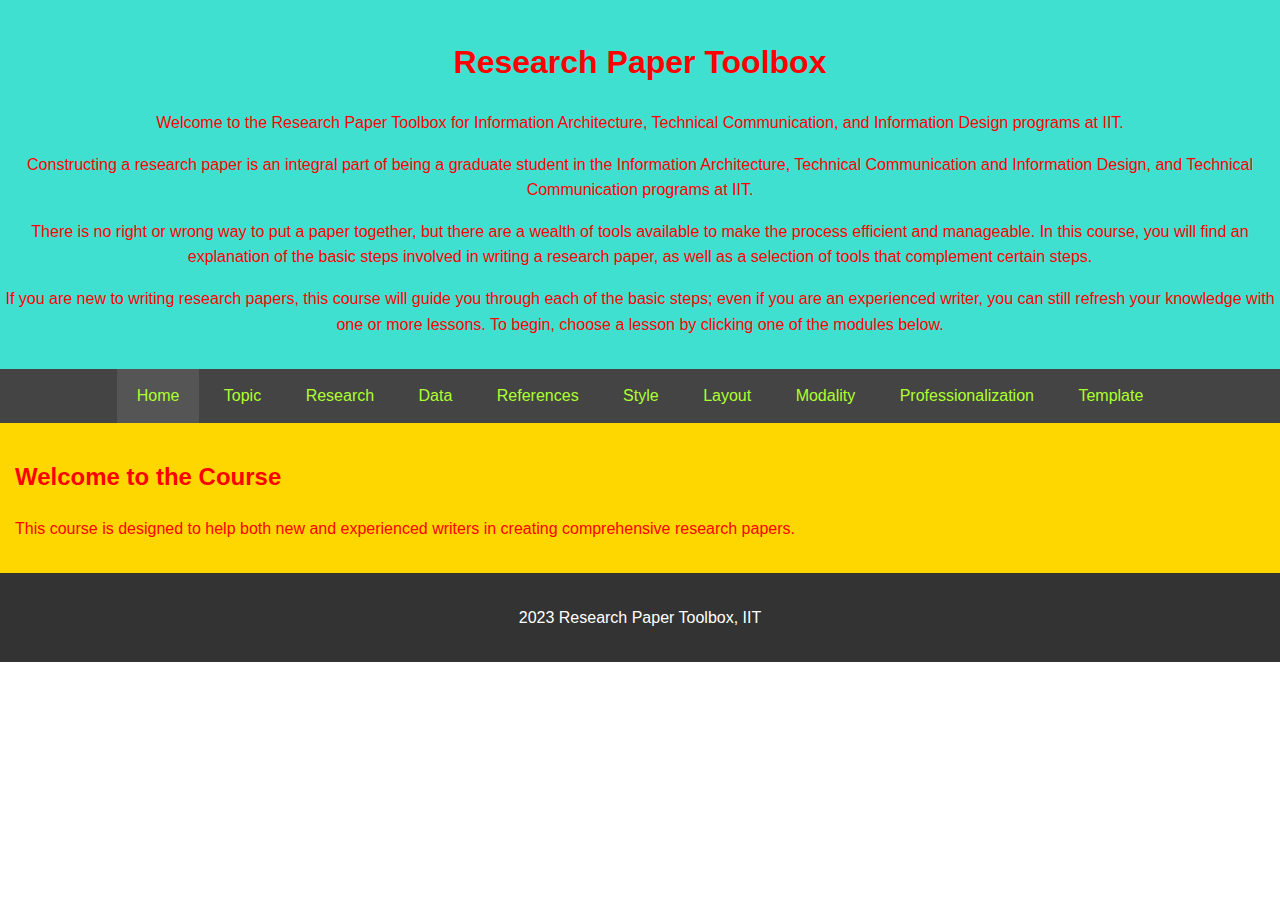
<file: index.html>
<html lang="en">
<head>
  <meta charset="UTF-8">
  <title>Research Paper Toolbox</title>
  <link rel="stylesheet" href="style.css">
</head>
<body>
    <header>
        <h1>Research Paper Toolbox</h1>
        <p>Welcome to the Research Paper Toolbox for Information Architecture, Technical Communication, and Information Design programs at IIT.</p>


    </p>Constructing a research paper is an integral part of being a graduate student in the Information Architecture, Technical Communication and Information Design, and Technical Communication programs at IIT. 
    </p>

    <p>There is no right or wrong way to put a paper together, but there are a wealth of tools available to make the process efficient and manageable. In this course, you will find an explanation of the basic steps involved in writing a research paper, as well as a selection of tools that complement certain steps. 
    </p>

    <p>If you are new to writing research papers, this course will guide you through each of the basic steps; even if you are an experienced writer, you can still refresh your knowledge with one or more lessons. To begin, choose a lesson by clicking one of the modules below.
    </p>
    
    </header>
    <nav>
        <ul>
            <li><a href="index.html" class="active">Home</a></li>
            <li><a href="topic.html">Topic</a></li>
            <li><a href="research module.html">Research</a></li>
            <li><a href="data.html">Data</a></li>
            <li><a href="references.html">References</a></li>
            <li><a href="style.html">Style</a></li>
            <li><a href="#">Layout</a></li>
            <li><a href="#">Modality</a></li>
            <li><a href="#">Professionalization</a></li>
            <li><a href="template.html">Template</a></li>
        </ul>
    </nav>
    <main>
        <section>
            <h2>Welcome to the Course</h2>
            <p>This course is designed to help both new and experienced writers in creating comprehensive research papers.</p>
        </section>
    </main>
    <footer>
        <p> 2023 Research Paper Toolbox, IIT</p>
    </footer>
</body>
</html>
</file>
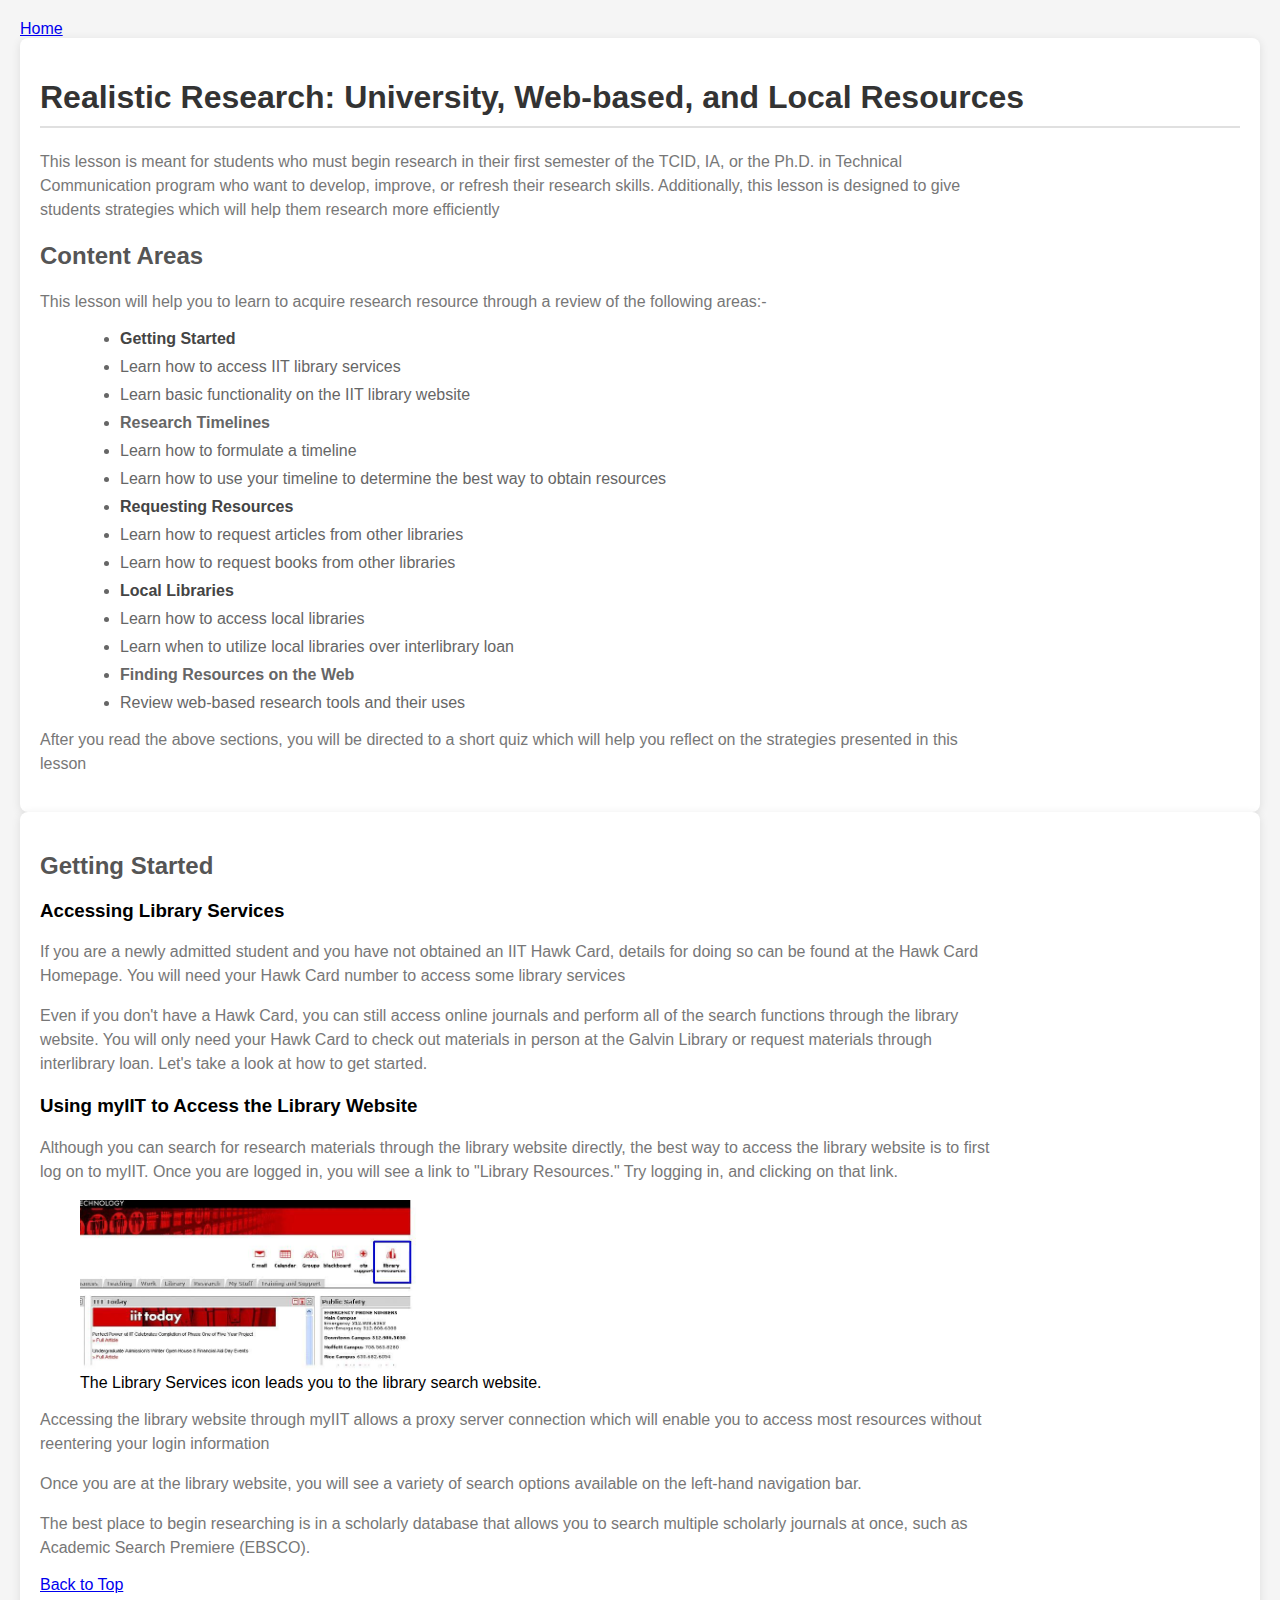
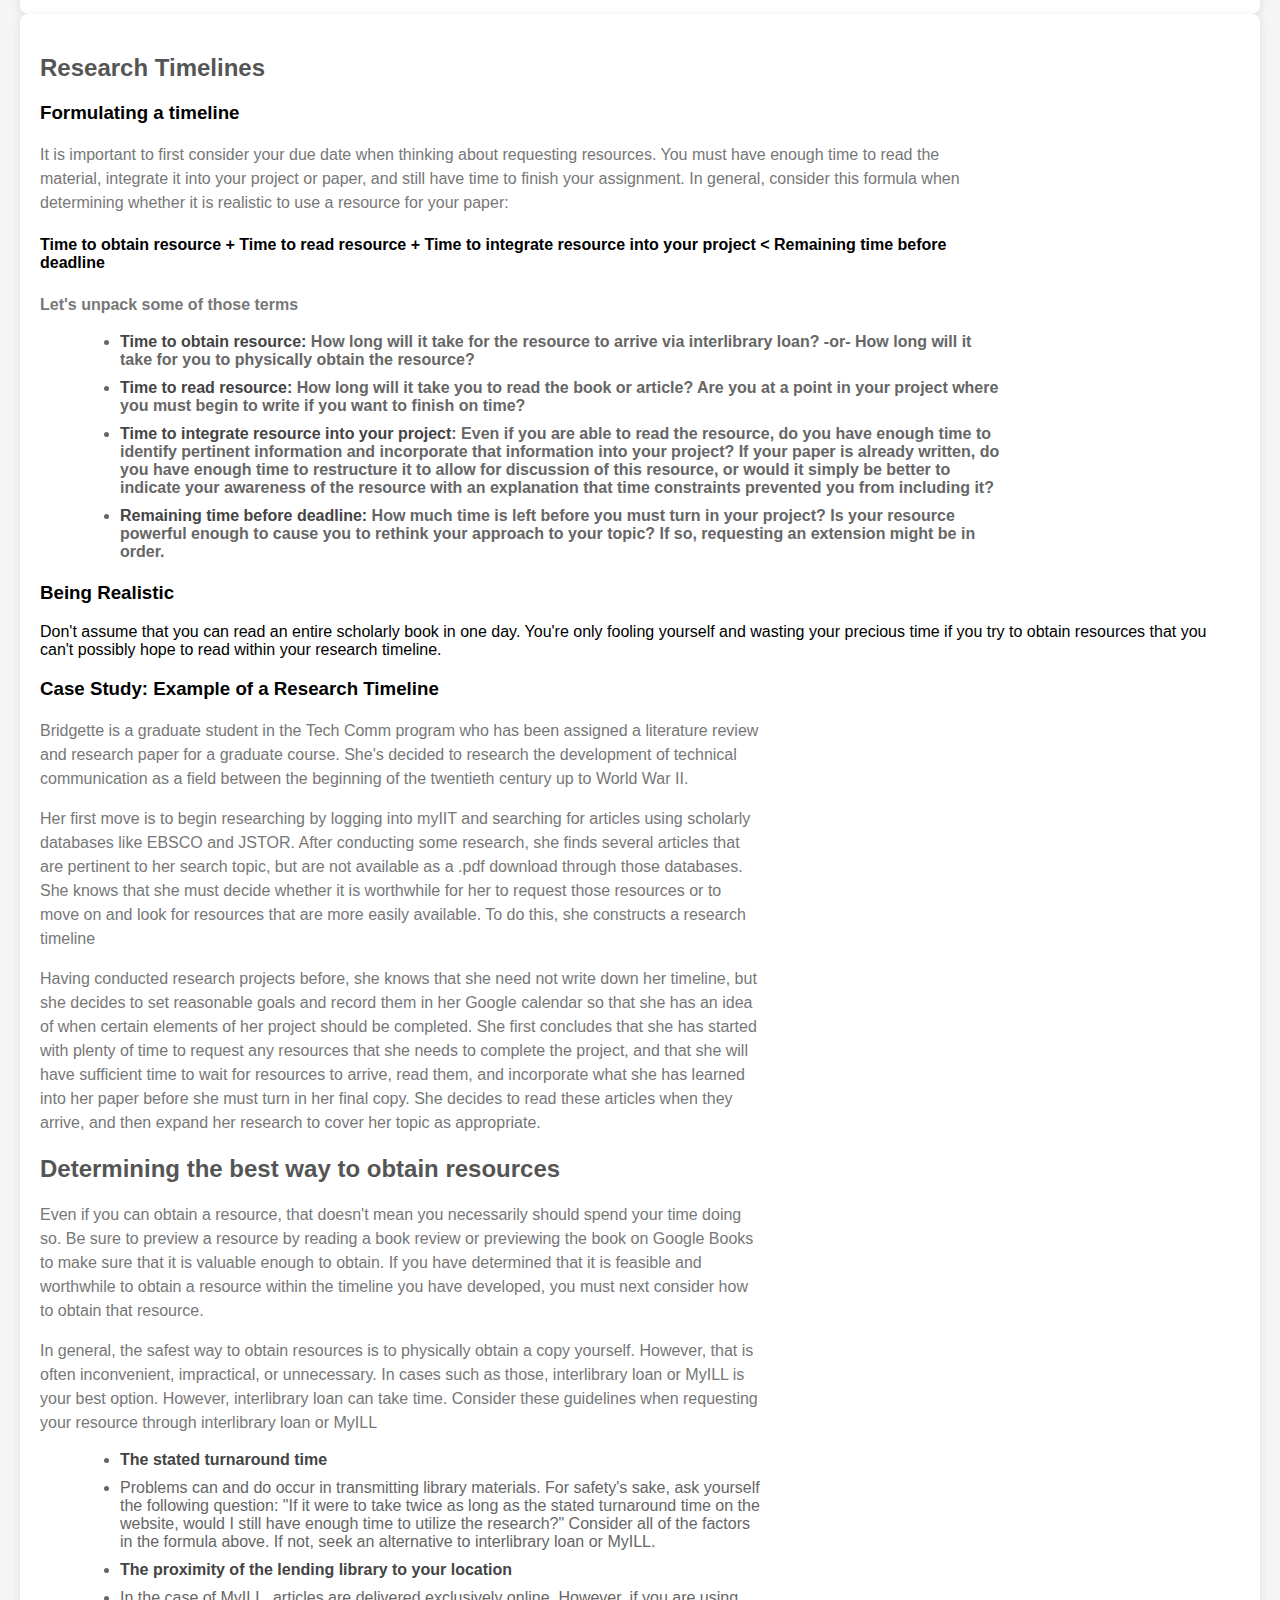
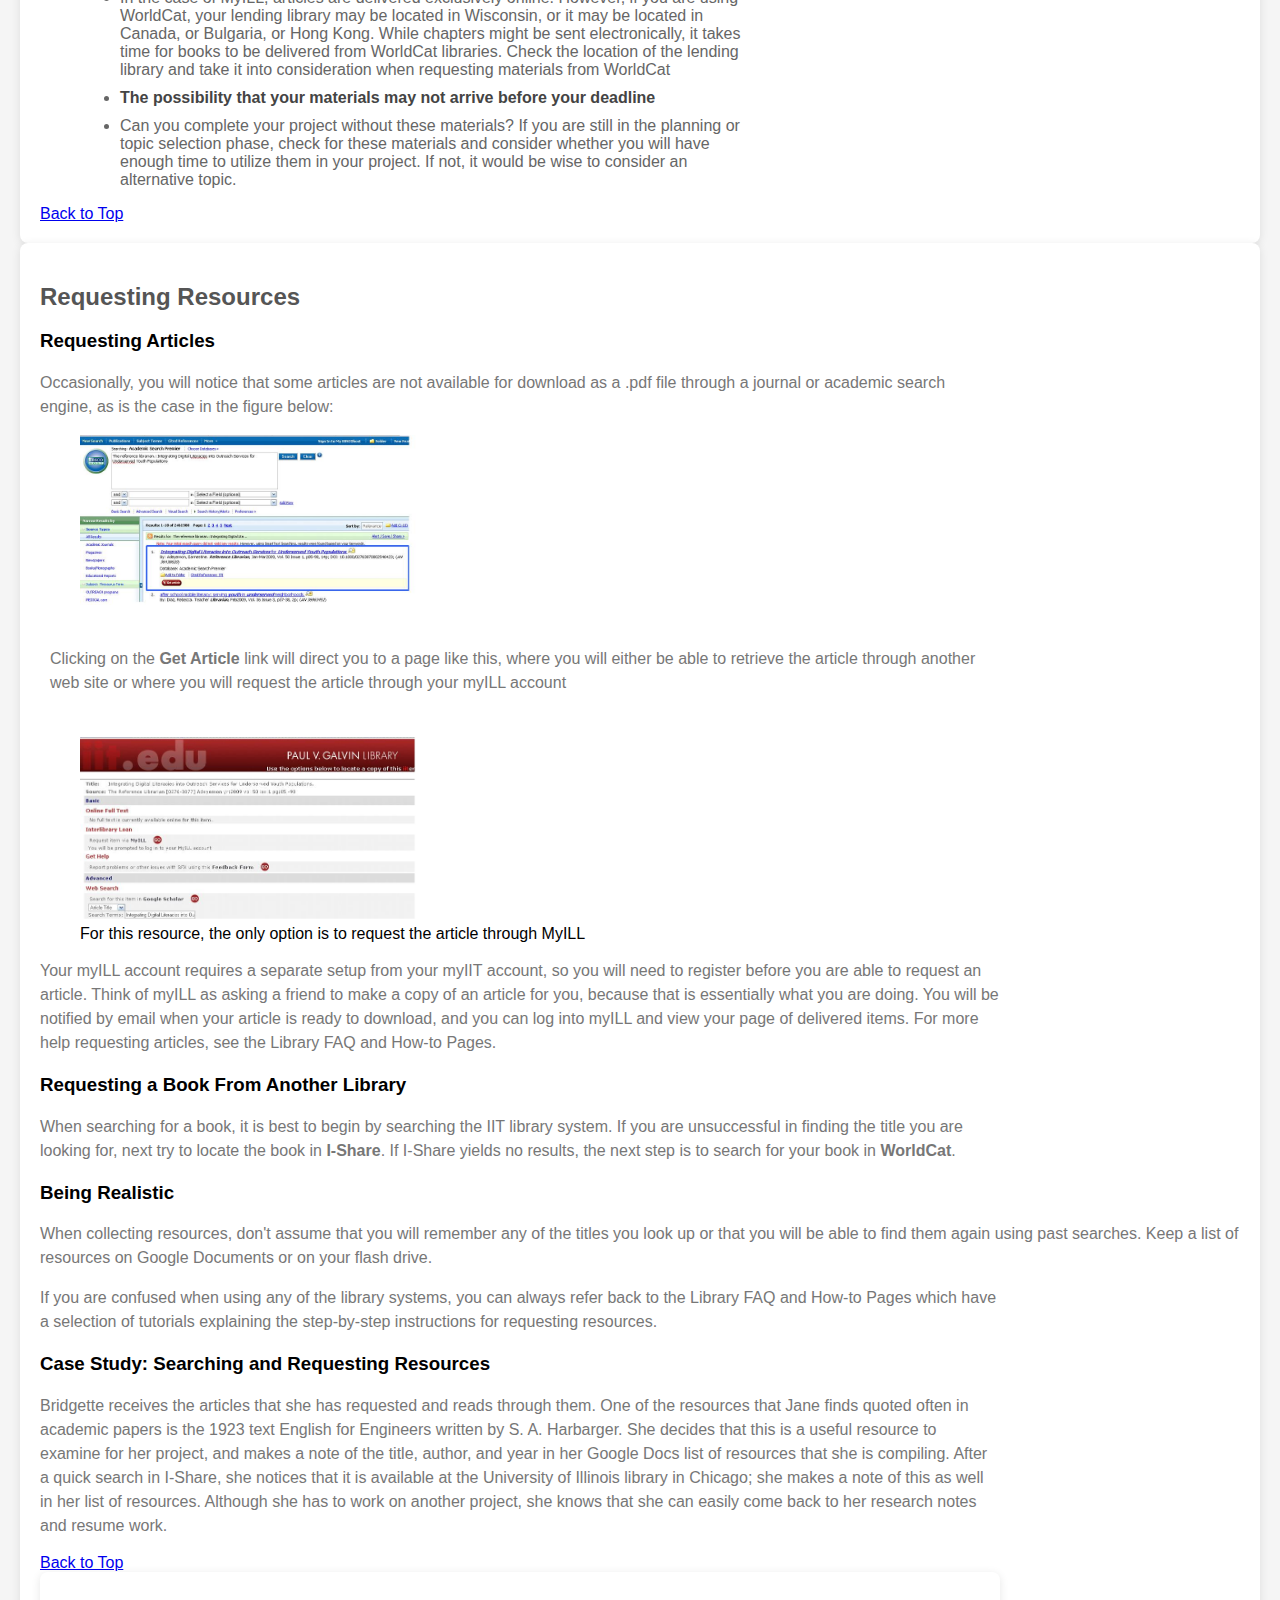
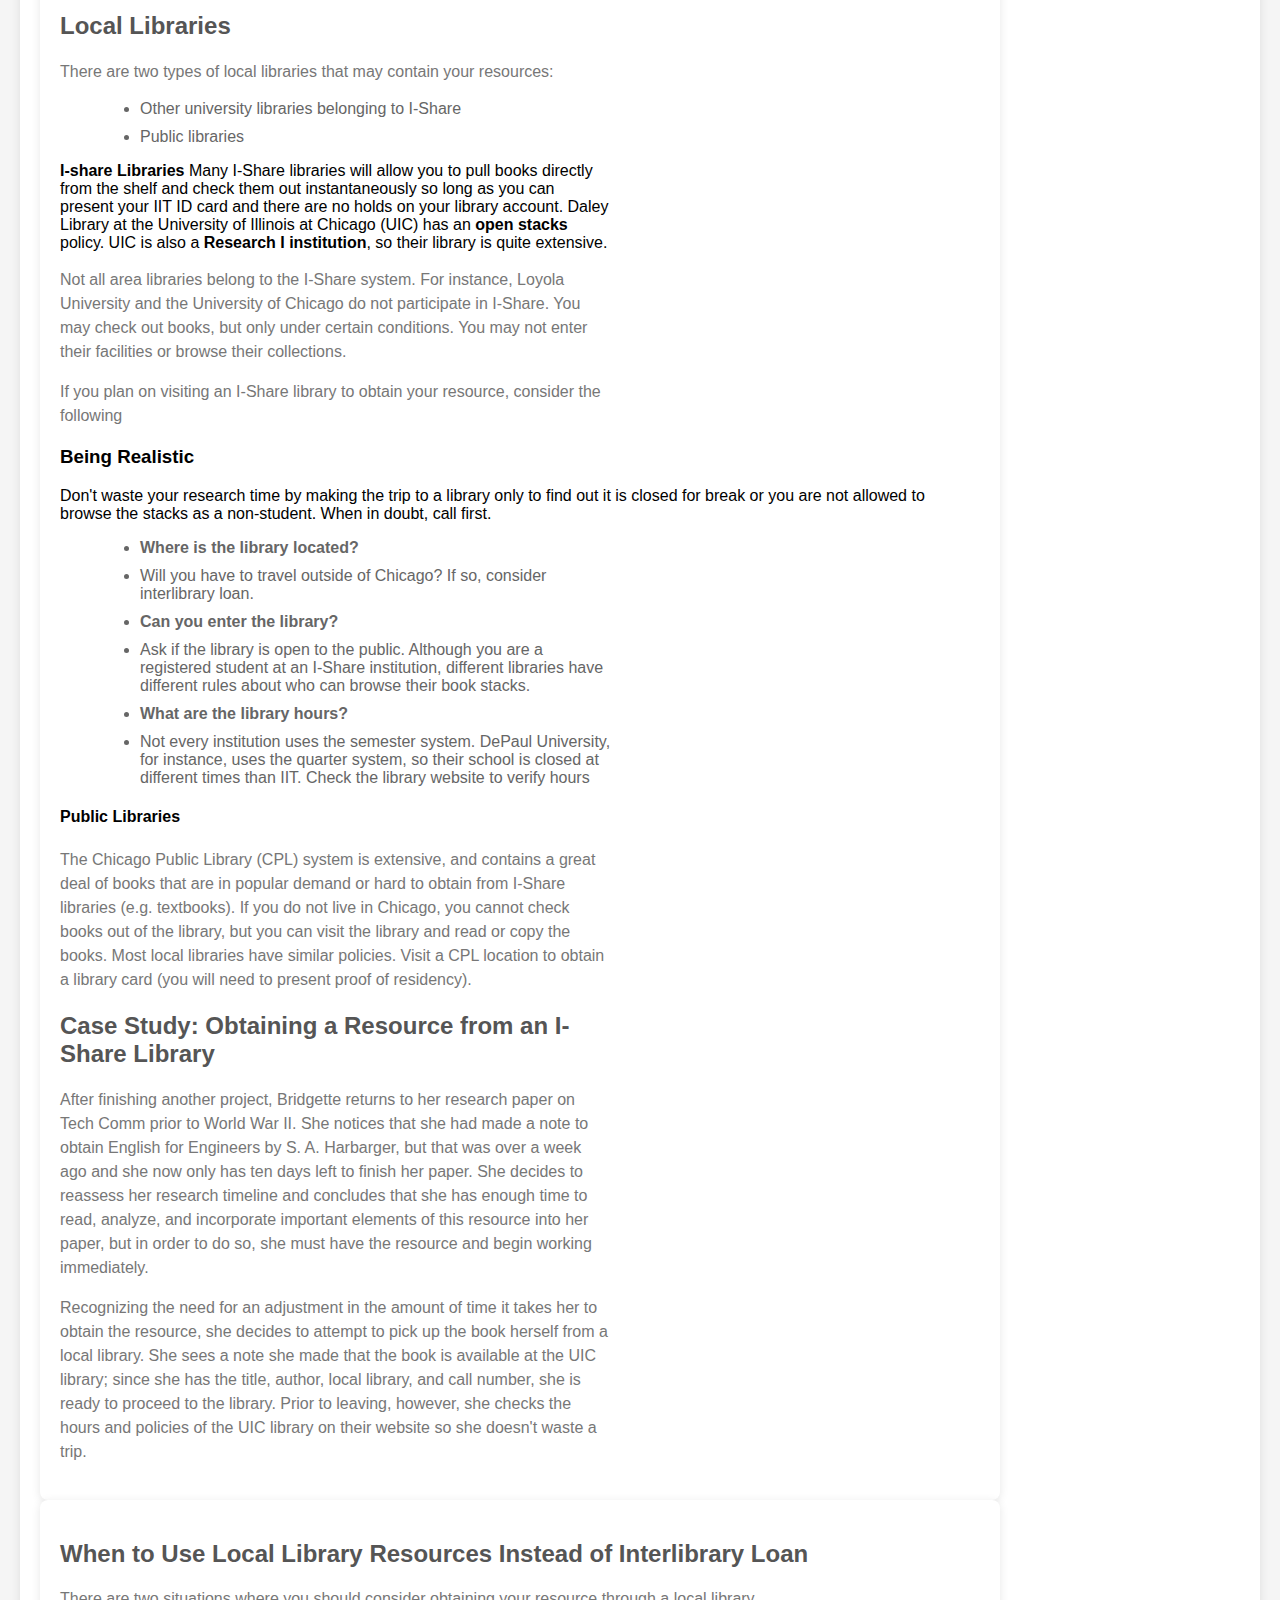
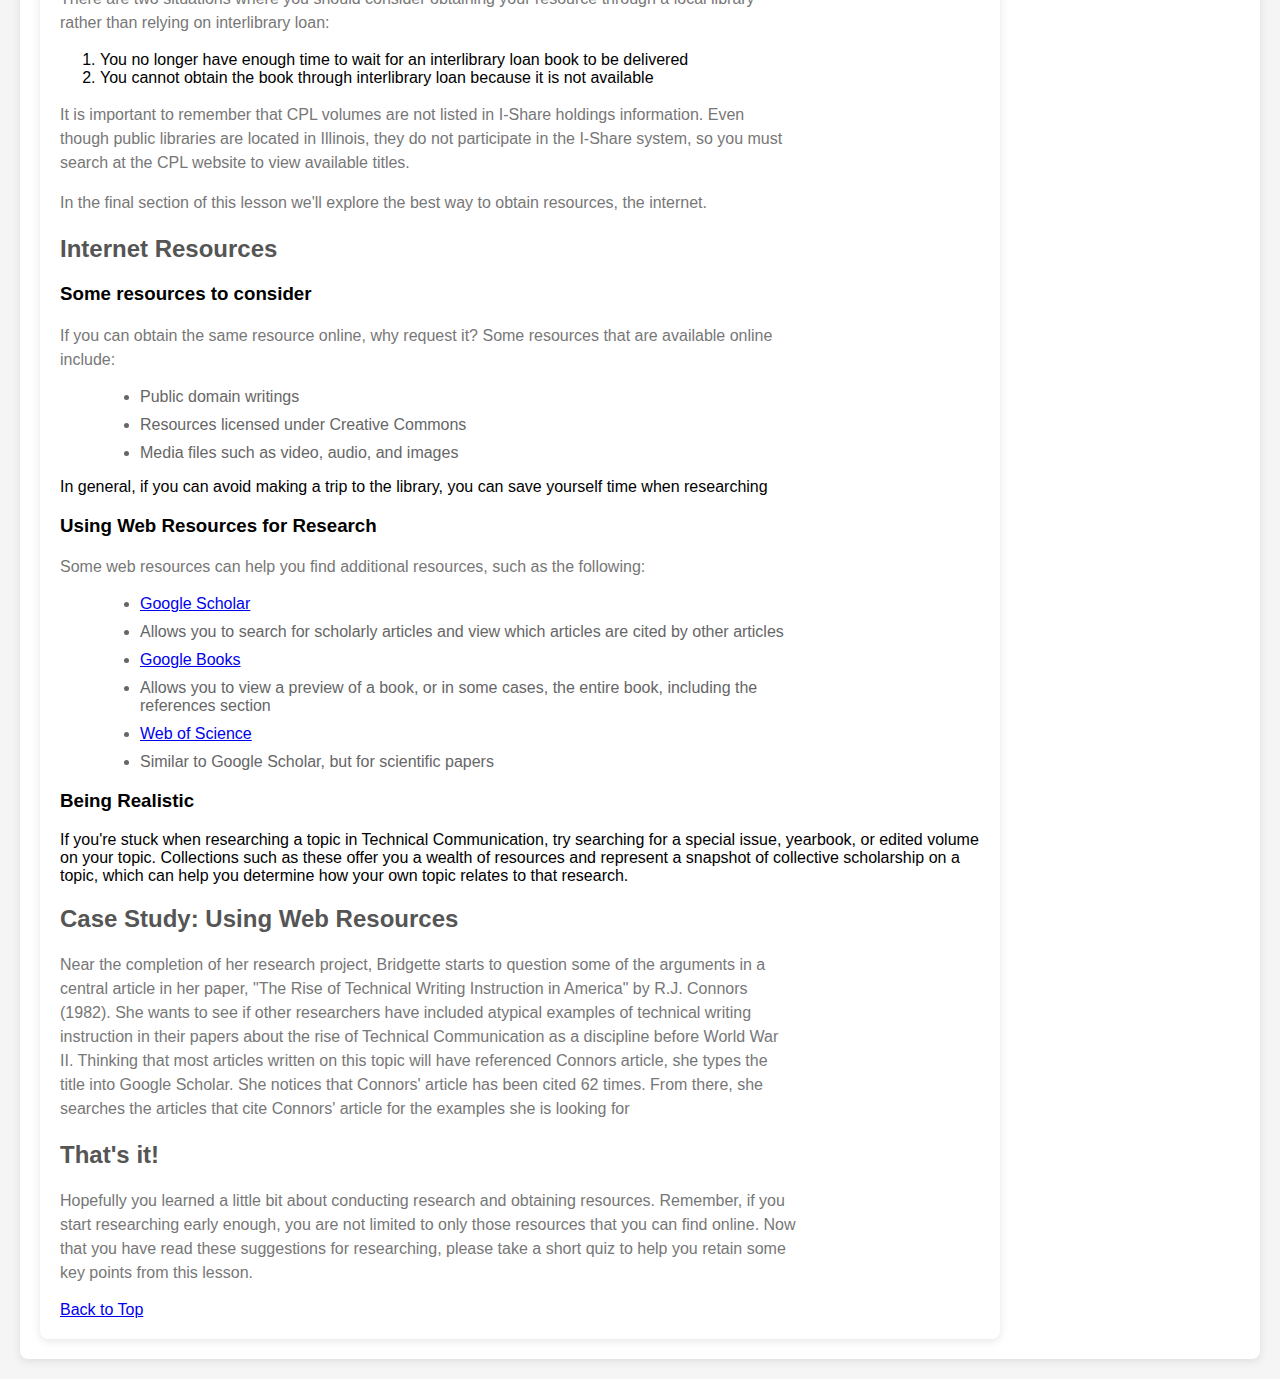
<file: data.html>
<html>
<head>
  <a href="home.html"> Home</a>
  <link rel="stylesheet" href="stylesheet.css">
</head>

<section>
<h1>Realistic Research: University, Web-based, and Local Resources</h1>
<div style="margin-right: 20%">
<p>
    This lesson is meant for students who must begin research in their first
    semester of the TCID, IA, or the Ph.D. in Technical Communication program who
    want to develop, improve, or refresh their research skills. Additionally, 
    this lesson is designed to give students strategies which will help them
    research more efficiently
</p>
<h2> Content Areas </h2>
<p>
    This lesson will help you to learn to acquire research resource through a review of the following areas:-
</p>
<ul>
    <li><strong>Getting Started</strong>
        
            <li>Learn how to access IIT library services</li>
            <li>Learn basic functionality on the IIT library website</li>
        
    </li>
        <li><b>Research Timelines</b>
            
                <li>Learn how to formulate a timeline</li>
                <li>Learn how to use your timeline to determine the best way to obtain resources</li>
             </li>
        
        <li><strong>Requesting Resources</strong>
            
                <li>Learn how to request articles from other libraries</li>
                <li>Learn how to request books from other libraries</li>

        </li>
         <li><strong>Local Libraries</strong>
       
            <li>Learn how to access local libraries</li>
            <li>Learn when to utilize local libraries over interlibrary loan</li>
        </li>
        <li><b>Finding Resources on the Web</b>
            <li>Review web-based research tools and their uses</li>
        </li>
</ul>

<p>After you read the above sections, you will be directed to a short quiz which will help you reflect on the strategies presented in this lesson</p>
</div>
</section>

<section>
<div style="margin-right: 20%">
<h2>Getting Started</h2>

<h3>Accessing Library Services</h3>

<p>If you are a newly admitted student and you have not obtained an IIT 
Hawk Card, details for doing so can be found at the Hawk Card Homepage.
 You will need your Hawk Card number to access some library services</p>

 <p>Even if you don't have a Hawk Card, you can still access online journals
 and perform all of the search functions through the library website. You 
 will only need your Hawk Card to check out materials in person at the Galvin
Library or request materials through interlibrary loan. Let's take a look at 
how to get started.</p>

<h3>Using myIIT to Access the Library Website</h3>

<p>Although you can search for research materials through the library website
directly, the best way to access the library website is to first log on to 
myIIT. Once you are logged in, you will see a link to "Library Resources." 
Try logging in, and clicking on that link.</p>

</div>


<figure>
    <img src="research2.jpg" style="margin-right: 10%;" width="30%">
    <figcaption>The Library Services icon leads you to the library search website.</figcaption>
</figure>

  <div style="margin-right: 20%"> 

<p>Accessing the library website through myIIT allows a proxy server 
connection which will enable you to access most resources without reentering 
your login information</p>

<p>Once you are at the library website, you will see a variety of search 
options available on the left-hand navigation bar.</p>

<p>The best place to begin researching is in a scholarly database that 
allows you to search multiple scholarly journals at once, such as Academic 
Search Premiere (EBSCO).</p>

<a href="Data.html">Back to Top</a>
  </div>
</section>

<section>

<h2>Research Timelines</h2>

<h3>Formulating a timeline</h3>

<div style="margin-right: 20%"> 
<p>It is important to first consider your due date 
when thinking about requesting resources. You must have enough time to read the
material, integrate it into your project or paper, and still have time to finish
your assignment. In general, consider this formula when determining whether it 
is realistic to use a resource for your paper:</p>

<p>
    <h4><strong>Time to obtain resource + Time to read resource + Time to integrate
    resource into your project < Remaining time before deadline</strong><h4>
</p>

<p>Let's unpack some of those terms

    <ul>
        <li><strong>Time to obtain resource:</strong> How long will it take for
        the resource to arrive via interlibrary loan? -or- How long will it 
        take for you to physically obtain the resource?</li>

        <li><strong>Time to read resource:</strong> How long will it take you to
        read the book or article? Are you at a point in your project where you 
        must begin to write if you want to finish on time?</li>

        <li><strong>Time to integrate resource into your project</strong>: Even
        if you are able to read the resource, do you have enough time to identify 
        pertinent information and incorporate that information into your project? 
        If your paper is already written, do you have enough time to restructure it
        to allow for discussion of this resource, or would it simply be better to 
        indicate your awareness of the resource with an explanation that time 
        constraints prevented you from including it?</li>

        <li><strong>Remaining time before deadline:</strong> How much time is 
        left before you must turn in your project? Is your resource powerful 
        enough to cause you to rethink your approach to your topic? If so, 
        requesting an extension might be in order.</li>
    </ul>
</div>
</p>
<aside><p>
    <h3>Being Realistic</h3>
    Don't assume that you can read an entire scholarly book in one 
    day. You're only fooling yourself and wasting your precious time if you try
    to obtain resources that you can't possibly hope to read within your 
    research timeline.
</p>
</aside>
<div style="margin-right: 40%"> 
<p>
    <h3>Case Study: Example of a Research Timeline</h3>
</p>

<p>Bridgette is a graduate student in the Tech Comm program who has been 
assigned a literature review and research paper for a graduate course. She's 
decided to research the development of technical communication as a field 
between the beginning of the twentieth century up to World War II.</p>

<p>Her first move is to begin researching by logging into myIIT and searching 
for articles using scholarly databases like EBSCO and JSTOR. After conducting 
some research, she finds several articles that are pertinent to her search topic,
but are not available as a .pdf download through those databases. She knows that
she must decide whether it is worthwhile for her to request those resources or 
to move on and look for resources that are more easily available. To do this, 
she constructs a research timeline</p>

<p>Having conducted research projects before, she knows that she need not write 
down her timeline, but she decides to set reasonable goals and record them in her 
Google calendar so that she has an idea of when certain elements of her project 
should be completed. She first concludes that she has started with plenty of time to
request any resources that she needs to complete the project, and that she will have 
sufficient time to wait for resources to arrive, read them, and incorporate what she has
learned into her paper before she must turn in her final copy. She decides to 
read these articles when they arrive, and then expand her research to cover her
 topic as appropriate.</p>

 <h2>
        <strong>Determining the best way to obtain resources</strong>
 </h2>

 <p>Even if you can obtain a resource, that doesn't mean you necessarily should spend your time doing so. Be sure to preview a resource by reading a book review or previewing the book on Google Books to make sure that it is valuable enough to obtain. If you have determined that it is feasible and worthwhile to obtain a resource within the timeline you have developed, you must next consider how to obtain that resource.</p>

 <p>In general, the safest way to obtain resources is to physically obtain a copy yourself. However, that is often inconvenient, impractical, or unnecessary. In cases such as those, interlibrary loan or MyILL is your best option. However, interlibrary loan can take time. Consider these guidelines when requesting your resource through interlibrary loan or MyILL</p>

<ul>
    <li><strong>The stated turnaround time</strong></li>
    <li>Problems can and do occur in transmitting library materials. For safety's sake, ask yourself the following question: "If it were to take twice as long as the stated turnaround time on the website, would I still have enough time to utilize the research?" Consider all of the factors in the formula above. If not, seek an alternative to interlibrary loan or MyILL.</li>
    <li><strong>The proximity of the lending library to your location</strong></li>
    <li>In the case of MyILL, articles are delivered exclusively online. However, if you are using WorldCat, your lending library may be located in Wisconsin, or it may be located in Canada, or Bulgaria, or Hong Kong. While chapters might be sent electronically, it takes time for books to be delivered from WorldCat libraries. Check the location of the lending library and take it into consideration when requesting materials from WorldCat</li>
    <li><strong>The possibility that your materials may not arrive before your deadline</strong></li>
    <li>Can you complete your project without these materials? If you are still in the planning or topic selection phase, check for these materials and consider whether you will have enough time to utilize them in your project. If not, it would be wise to consider an alternative topic.</li>
</ul>
</div> 

<a href="Data.html">Back to Top</a>

</section>

<section>
<div style="margin-right: 20%"> 

<h2>Requesting Resources</h2>

<h3>Requesting Articles</h3>

<p>Occasionally, you will notice that some articles are not available for download as a 
.pdf file through a journal or academic search engine, as is the case in the figure below:
</p>

</div>
<figure>
    <img src="research4_image1.jpg" style="width:30%">
  </figure>

<div style="margin-right: 20%"> 

<div style="padding:10px">

<p>Clicking on the <strong>Get Article</strong> link will direct you to a page like this, 
where you will either be able to retrieve the article through another web site or where you 
will request the article through your myILL account</p>

</div>
</div>

<figure>

    <img src="research4_image2.jpg" style="width:30%">
    <figcaption>For this resource, the only option is to request the article through MyILL</figcaption>

  </figure>

  <div style="margin-right:20%">

<p>Your myILL account requires a separate setup from your myIIT account, so you will need to
 register before you are able to request an article. Think of myILL as asking a friend to 
 make a copy of an article for you, because that is essentially what you are doing. You will
  be notified by email when your article is ready to download, and you can log into myILL 
  and view your page of delivered items. For more help requesting articles, see the Library 
  FAQ and How-to Pages.</p>

<h3>Requesting a Book From Another Library</h3>

<p>When searching for a book, it is best to begin by searching the IIT library system. If 
you are unsuccessful in finding the title you are looking for, next try to locate the book 
in <strong>I-Share</strong>. If I-Share yields no results, the next step is to search for your book in 
<strong>WorldCat</strong>.</p>

</div>

        <h3>Being Realistic</h3>
        <p>When collecting resources, don't assume that you will remember any of the 
        titles you look up or that you will be able to find them again using past searches. 
        Keep a list of resources on Google Documents or on your flash drive.</p>

<div style="margin-right:20%">
<p>If you are confused when using any of the library systems, you can always refer back to 
the Library FAQ and How-to Pages which have a selection of tutorials explaining the 
step-by-step instructions for requesting resources.</p>

<h3>Case Study: Searching and Requesting Resources</h3>

<p>Bridgette receives the articles that she has requested and reads through them. One of the resources that Jane finds quoted often in academic papers is the 1923 text English for Engineers written by S. A. Harbarger. 
    She decides that this is a useful resource to examine for her project, and makes a note of the title, author, and year in her Google Docs list of resources that she is compiling. After a quick search in I-Share, she notices that 
    it is available at the University of Illinois library in Chicago; she makes a note of this as well in her list of resources. Although she has to work on another project, she knows that she can easily come back to her research notes 
    and resume work.</p>

<a href="Data.html">Back to Top</a>

<section>
<h2>Local Libraries</h2>
<div style="margin-right: 40%">
<p>
    There are two types of local libraries that may contain your resources:

    <ul>
        <li>Other university libraries belonging to I-Share</li>
        <li>Public libraries</li>
    </ul>

    <b>I-share Libraries</b>
    Many I-Share libraries will allow you to pull books directly from the shelf and check 
them out instantaneously so long as you can present your IIT ID card and there are no holds 
on your library account. Daley Library at the University of Illinois at Chicago (UIC) has an
<b>open stacks</b> policy. UIC is also a <b>Research I institution</b>, so their library is quite extensive.

</p>

<p>
Not all area libraries belong to the I-Share system. For instance, Loyola University and the
University of Chicago do not participate in I-Share. You may check out books, but only under
certain conditions. You may not enter their facilities or browse their collections. 
</p>

<p>If you plan on visiting an I-Share library to obtain your resource, consider the following</p>
</div>
<aside>
<p>
<h3>Being Realistic</h3>

        Don't waste your research time by making the trip to a library only to find out it 
        is closed for break or you are not allowed to browse the stacks as a non-student. 
        When in doubt, call first.
</p>
</aside>
<div style="margin-right: 40%">
<p>
    <ul>
        <li><b>Where is the library located?</b></li>
        <li>Will you have to travel outside of Chicago? If so, consider interlibrary loan.</li>
        <li><b>Can you enter the library?</b></li>
        <li>Ask if the library is open to the public. Although you are a registered student at an I-Share institution, different libraries have different rules about who can browse their book stacks.</li>
        <li><b>What are the library hours?</b></li>
        <li>Not every institution uses the semester system. DePaul University, for instance, uses the quarter system, so their school is closed at different times than IIT. Check the library website to verify hours</li>
    
    </ul>
</p>

<h4>Public Libraries</h4>

<p>
    The Chicago Public Library (CPL) system is extensive, and contains a great deal of books that are in popular demand or hard to obtain from I-Share libraries (e.g. textbooks). If you do not live in Chicago, you cannot check books out of the library, but you can visit the library and read or copy the books. Most local libraries have similar policies. Visit a CPL location to obtain a library card (you will need to present proof of residency).
</p>

<h2>Case Study: Obtaining a Resource from an I-Share Library</h2>

<p>After finishing another project, Bridgette returns to her research paper on Tech Comm prior to World War II. She notices that she had made a note to obtain English for Engineers by S. A. Harbarger, but that was over a week ago and she now only has ten days left to finish her paper. She decides to reassess her research timeline and concludes that she has enough time to read, analyze, and incorporate important elements of this resource into her paper, but in order to do so, she must have the resource and begin working immediately.</p>

<p>Recognizing the need for an adjustment in the amount of time it takes her to obtain the resource, she decides to attempt to pick up the book herself from a local library. She sees a note she made that the book is available at the UIC library; since she has the title, author, local library, and call number, she is ready to proceed to the library. Prior to leaving, however, she checks the hours and policies of the UIC library on their website so she doesn't waste a trip.</p>
</div>
</section>

<section>
<h2>When to Use Local Library Resources Instead of Interlibrary Loan</h2>

<div style="margin-right:20%">
<p>There are two situations where you should consider obtaining your resource through a local library rather than relying on interlibrary loan:

    <ol>
        <li>You no longer have enough time to wait for an interlibrary loan book to be delivered</li>
        <li>You cannot obtain the book through interlibrary loan because it is not available</li>
    </ol>

</p>


<p>
    It is important to remember that CPL volumes are not listed in I-Share holdings 
information. Even though public libraries are located in Illinois, they do not participate 
in the I-Share system, so you must search at the CPL website to view available titles.
</p>
<p>
In the final section of this lesson we'll explore the best way to obtain resources, 
the internet.

</p>

<h2>Internet Resources</h2>
<h3>Some resources to consider</h3>

<p>
If you can obtain the same resource online, why request it? Some resources that are 
available online include:

<ul>
    <li>Public domain writings</li>
    <li>Resources licensed under Creative Commons</li>
    <li>Media files such as video, audio, and images</li>
</ul>

In general, if you can avoid making a trip to the library, you can save yourself time when researching
</p>

<h3>Using Web Resources for Research</h3>

<p>
    Some web resources can help you find additional resources, such as the following:

    <ul>
        <li><a href="http://scholar.google.com/schhp?hl=en">Google Scholar</a></li>
        <li>Allows you to search for scholarly articles and view which articles are cited by other articles</li>
        <li><a href="http://books.google.com/books">Google Books</a></li>
        <li>Allows you to view a preview of a book, or in some cases, the entire book, including the references section</li>
        <li><a href="http://thomsonreuters.com/products_services/science/science_products/a-z/web_of_science">Web of Science</a></li>
        <li>Similar to Google Scholar, but for scientific papers</li>
    </ul>
</p>

</div>
<aside><p>

<h3>Being Realistic</h3>
If you're stuck when researching a topic in Technical Communication, try searching 
for a special issue, yearbook, or edited volume on your topic. Collections such as these
offer you a wealth of resources and represent a snapshot of collective scholarship on a 
topic, which can help you determine how your own topic relates to that research.
</p></aside>

<div style="margin-right:20%">

<h2>Case Study: Using Web Resources</h2>

<p>Near the completion of her research project, Bridgette starts to question some of the 
arguments in a central article in her paper, "The Rise of Technical Writing Instruction in 
America" by R.J. Connors (1982). She wants to see if other researchers have included atypical 
examples of technical writing instruction in their papers about the rise of Technical Communication 
as a discipline before World War II. Thinking that most articles written on this topic will
have referenced Connors article, she types the title into Google Scholar. She notices that 
Connors' article has been cited 62 times. From there, she searches the articles that cite 
Connors' article for the examples she is looking for</p>

<h2>That's it!</h2>

<p>Hopefully you learned a little bit about conducting research and obtaining resources. 
Remember, if you start researching early enough, you are not limited to only those resources
that you can find online. Now that you have read these suggestions for researching, please 
take a short quiz to help you retain some key points from this lesson.</p>

<a href="Data.html">Back to Top</a>
</div>
</section>
</html>
</file>
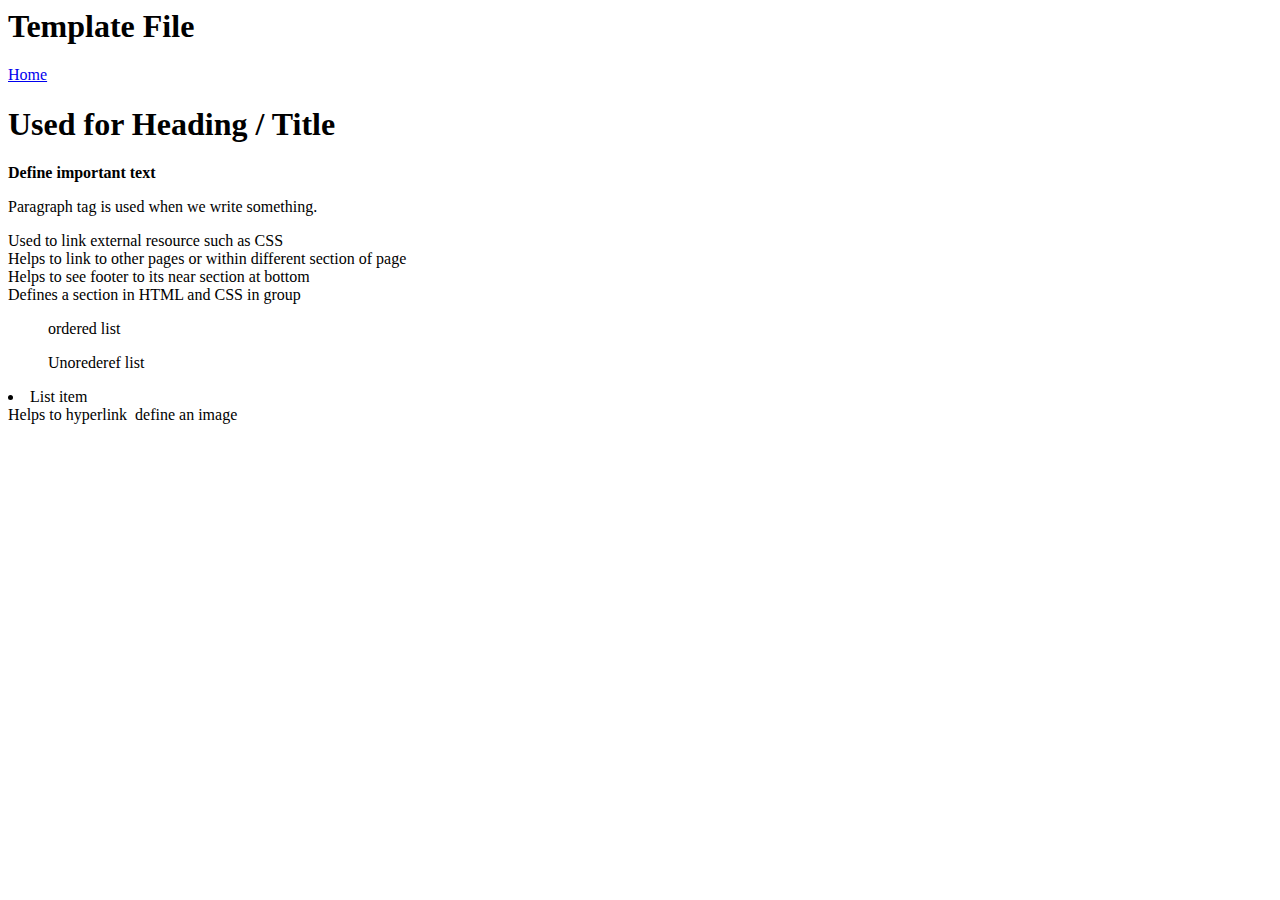
<file: template.html>
<html> 
    <head>
        <h1>Template File</h1>
    </head>
    <body>

        <a href="index.html">Home</a>

        <section>
            <h1> Used for Heading / Title</h1>
            <strong> Define important text  </strong>
            <p> Paragraph tag is used when we write something.</p>
            <link> Used to link external resource such as CSS </link>
            <nav> Helps to link to other pages or within different section of page</nav>
            <footer> Helps to see footer to its near section at bottom</footer>
            <div> Defines a section in HTML and CSS in group </div>
            <ol> ordered list</ol>
            <ul> Unorederef list </ul>
            <li> List item </li>
            <a> Helps to hyperlink </a>
            <img> define an image </img>
        </section>








    </body>
</file>
<file: style.css>
body {
    font-family: Arial, sans-serif;
    line-height: 1.6;
    margin: 0;
    padding: 0;
}

header {
    background-color: turquoise;
    color: red;
    padding: 1em 0;
    text-align: center;
}

nav ul {
    padding: 0;
    list-style: none;
    background: #444;
    text-align: center;
    margin: 0;
}

nav li {
    display: inline;
}

nav a {
    text-decoration: none;
    color: greenyellow;
    padding: 14px 20px;
    display: inline-block;
}

nav a.active, nav a:hover {
    background: #555;
    color: greenyellow;
}

main {
    padding: 15px;
    background-color: gold;
    color: red;
}

footer {
    text-align: center;
    padding: 1em 0;
    background-color: #333;
    color: white;
}
</file>
<file: stylesheet.css>
body {
    font-family: Arial, sans-serif;
    margin: 20px;
    background-color: #f5f5f5;
}

section {
    background-color: #ffffff;
    padding: 20px;
    border-radius: 8px;
    box-shadow: 0 2px 10px rgba(0, 0, 0, 0.1);
}

h1 {
    color: #333333;
    border-bottom: 2px solid #e0e0e0;
    padding-bottom: 10px;
}

h2 {
    color: #555555;
    margin-top: 20px;
}

p {
    color: #777777;
    line-height: 1.5;
}

ul {
    list-style-type: disc;
    margin-left: 40px;
}

ul li {
    color: #666666;
    margin-bottom: 10px;
}

ul li strong {
    color: #444444;
    font-weight: bold;
}
</file>
